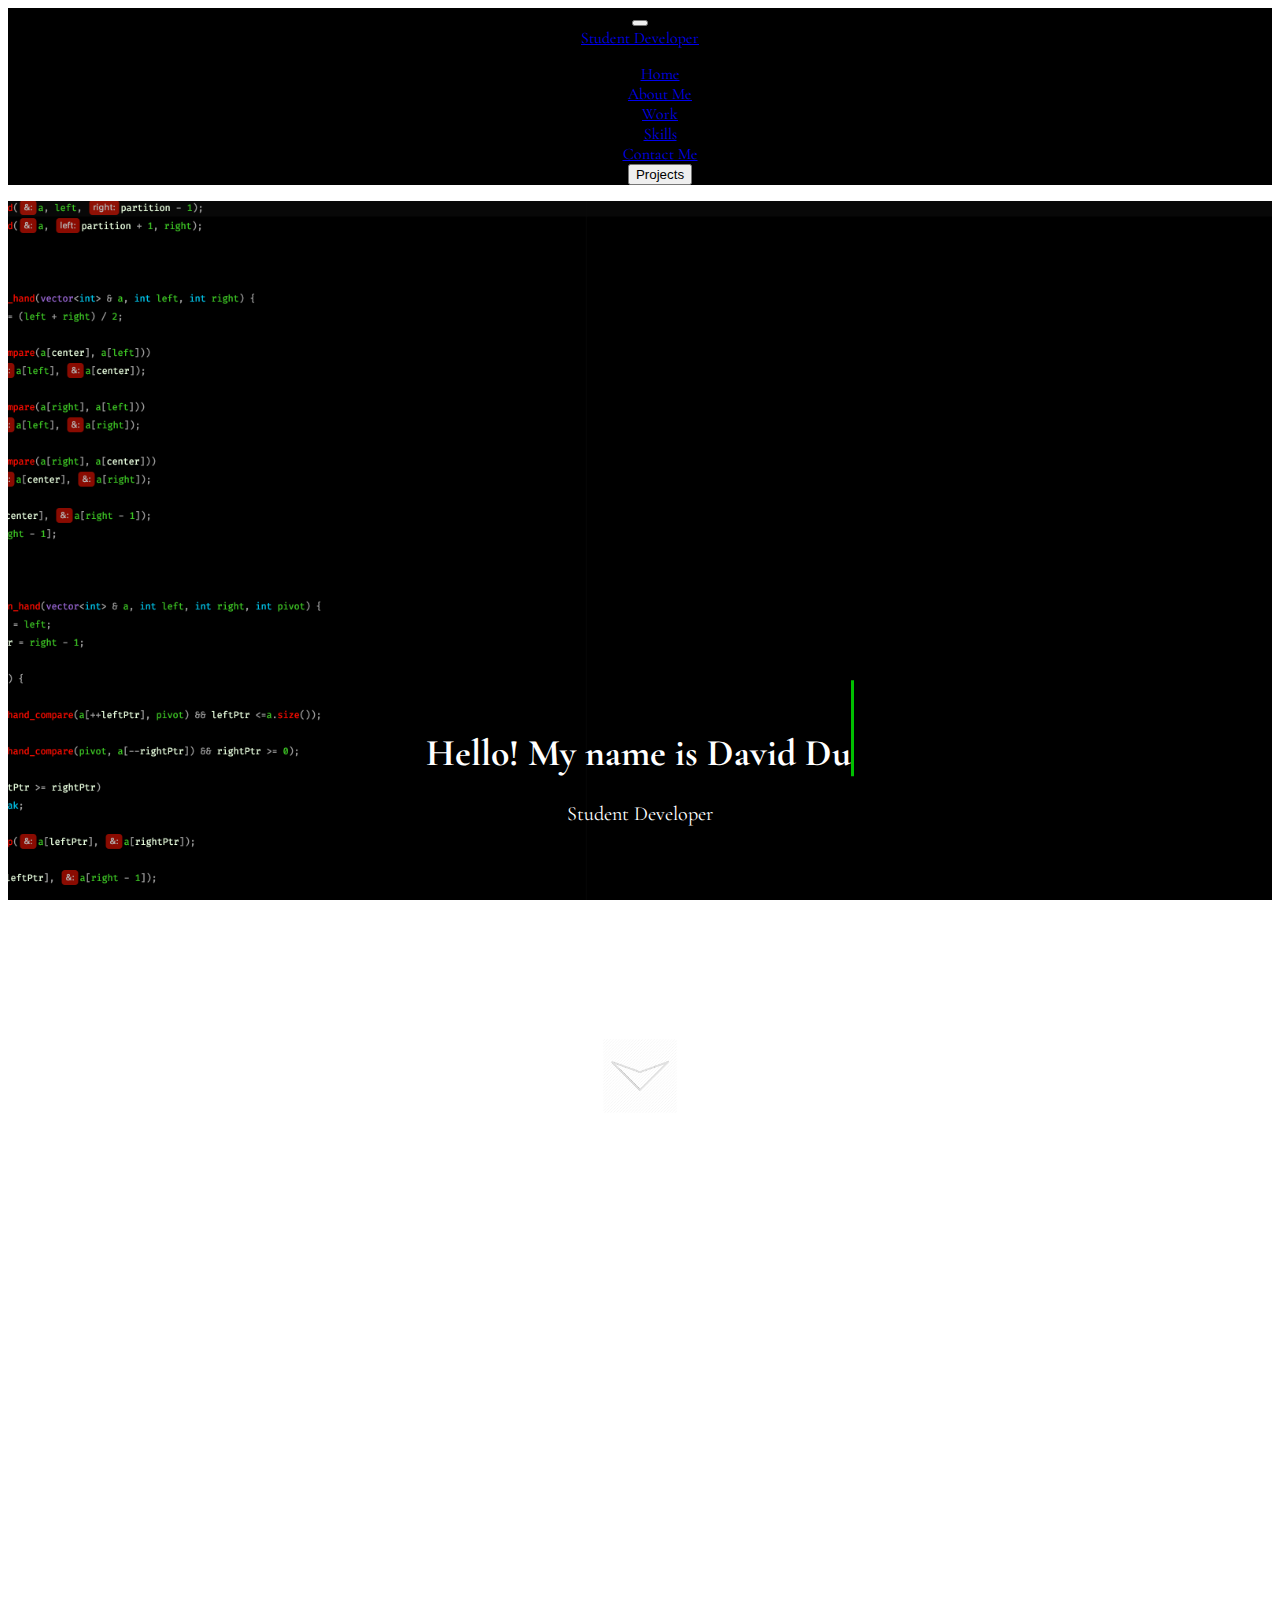
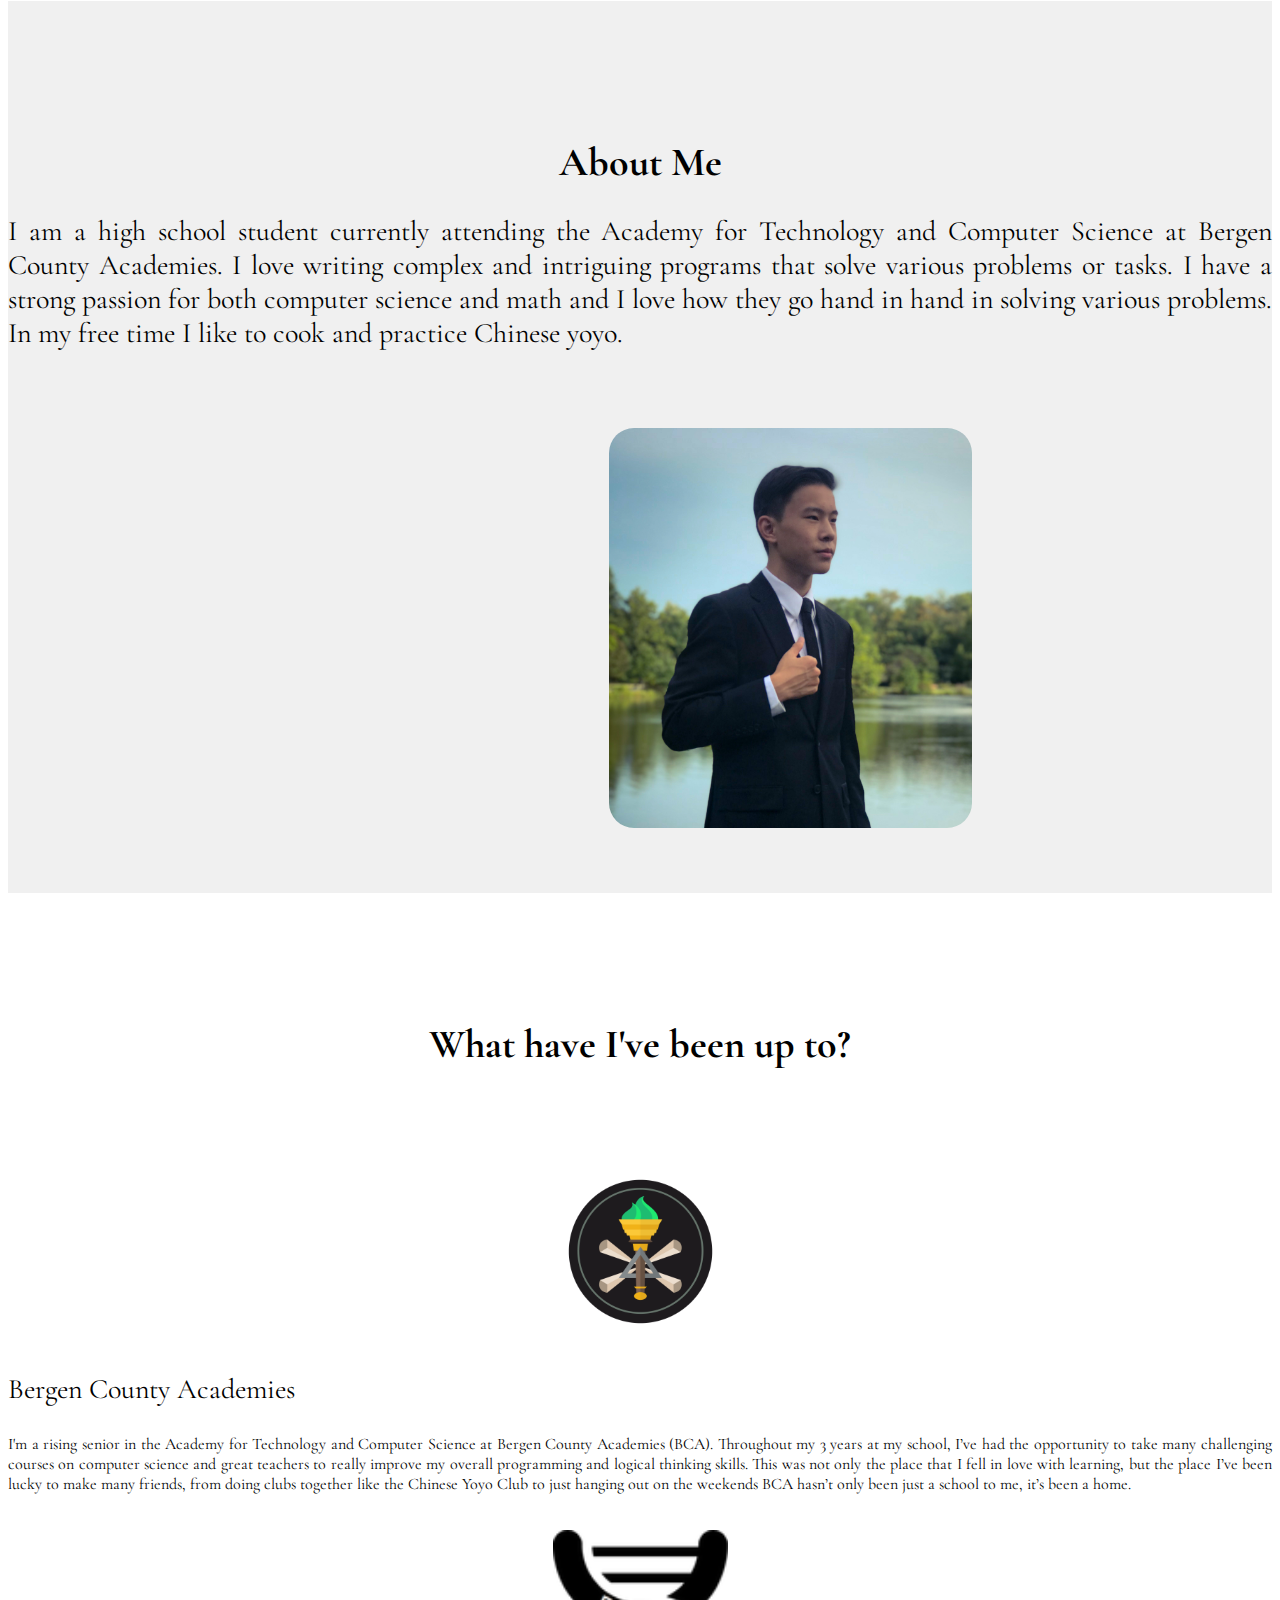
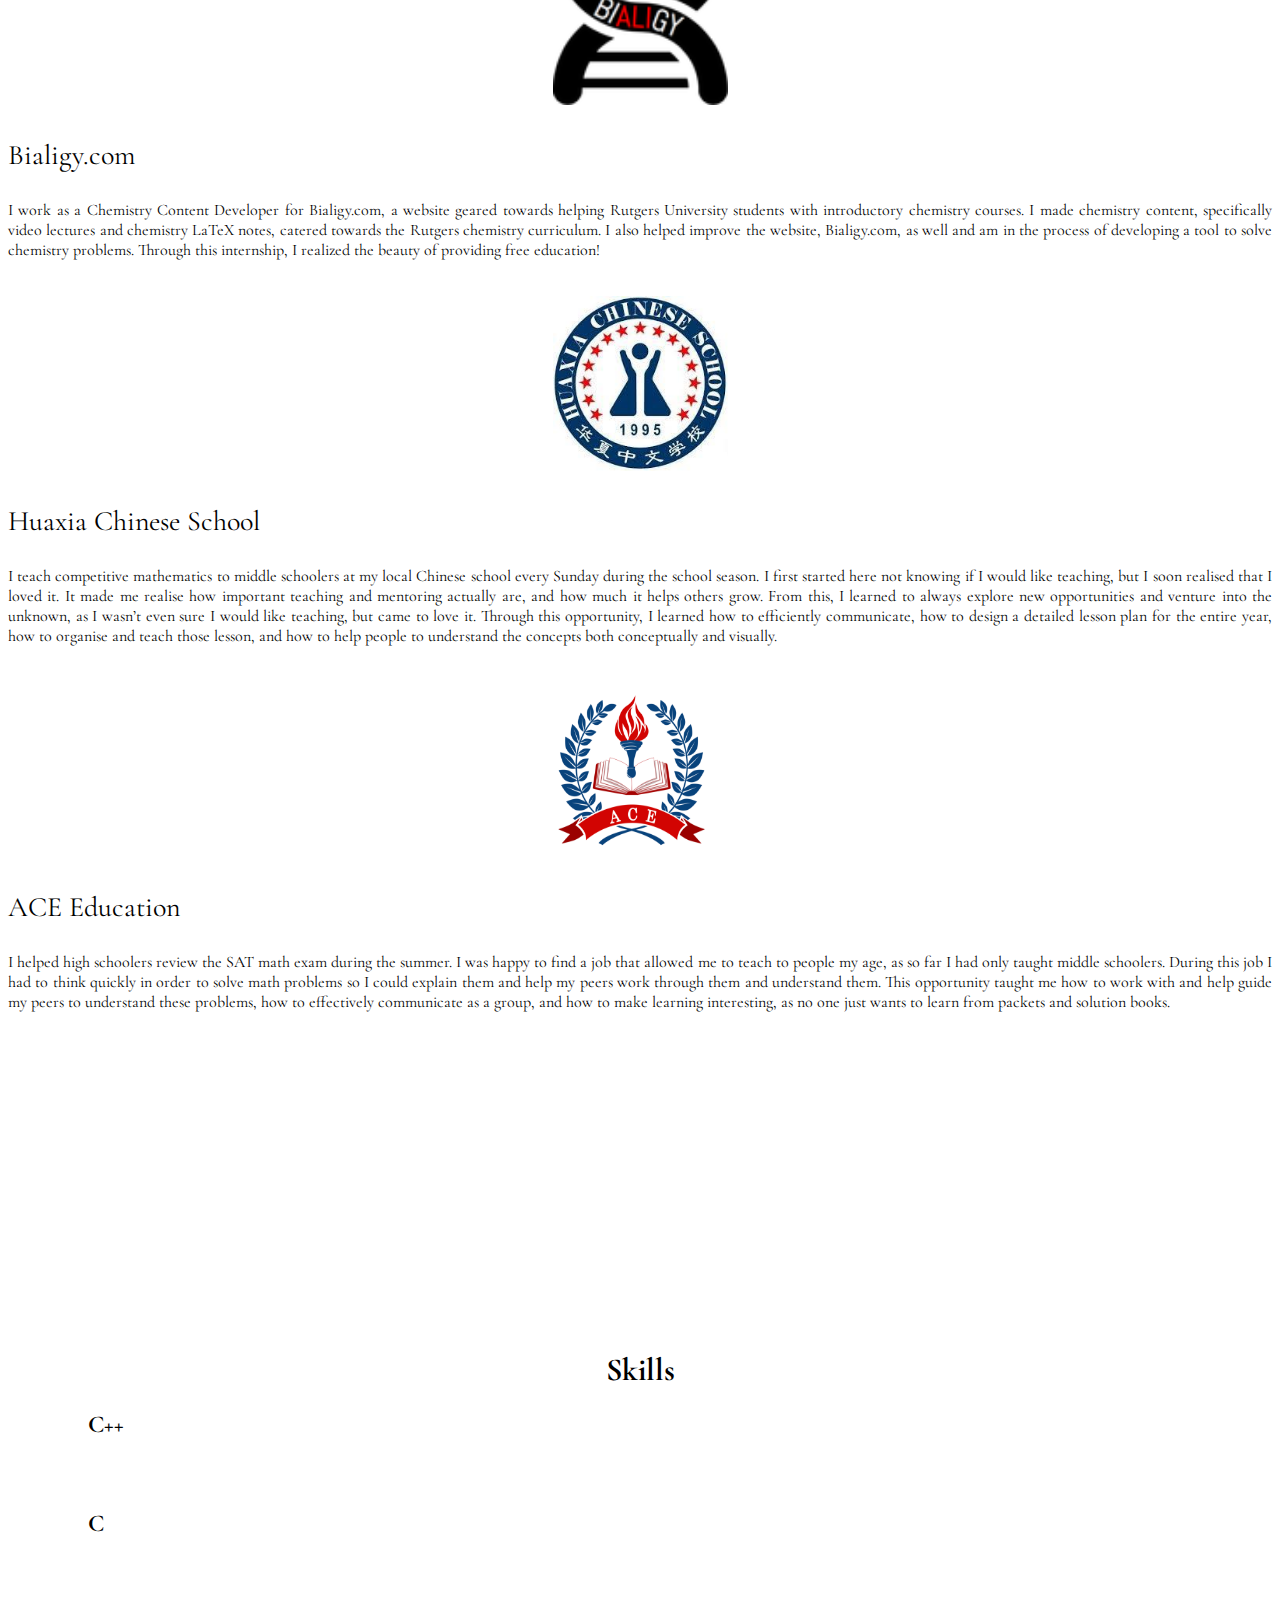
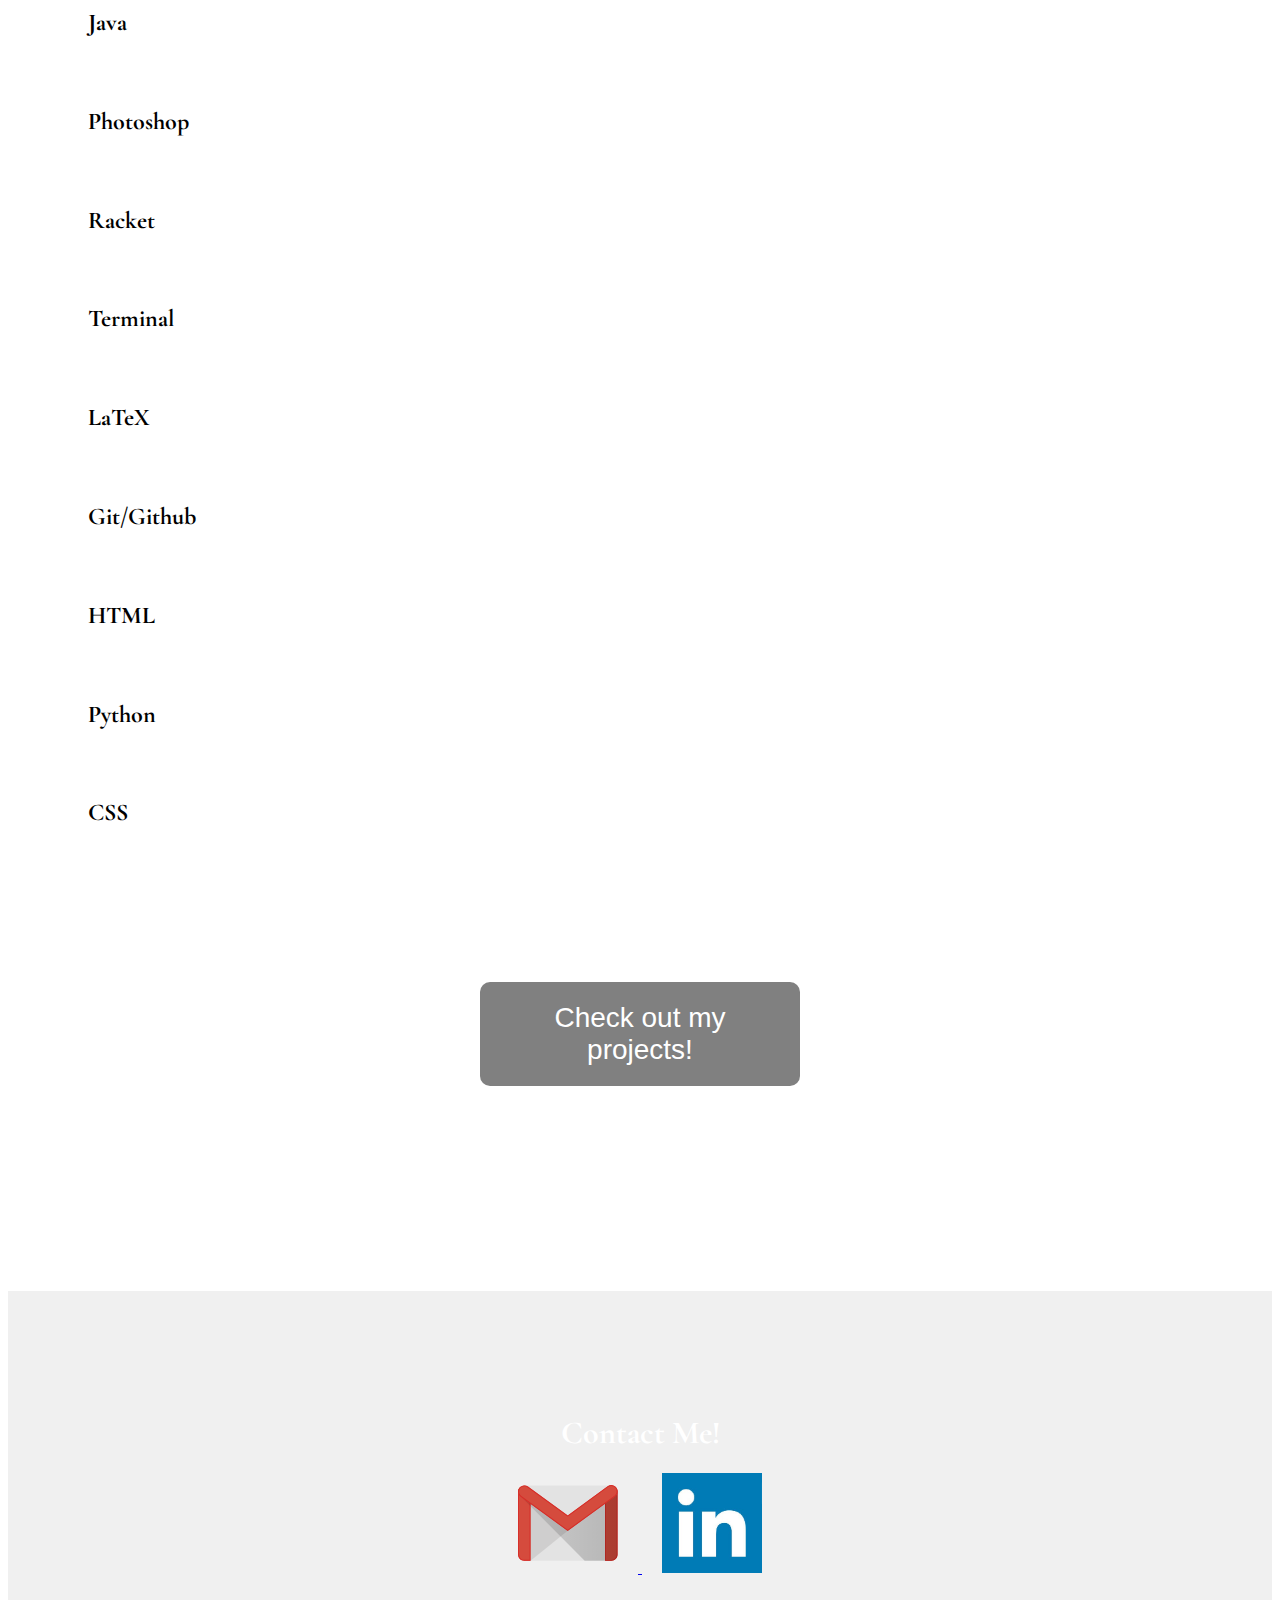
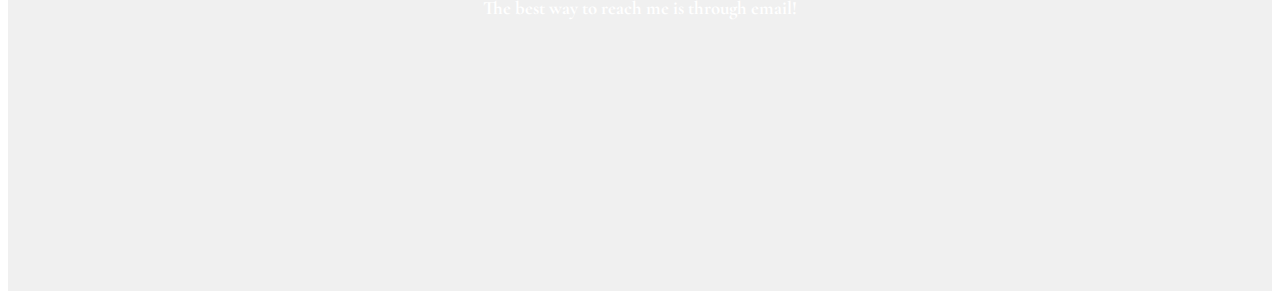
<file: index.html>
<!DOCTYPE html>
<html lang="en">
<head>
    <meta charset="UTF-8">
    <meta name="viewport" content="width=device-width, initial-scale=1">
    <link href="https://stackpath.bootstrapcdn.com/bootstrap/4.1.3/css/bootstrap.min.css" rel="stylesheet" integrity="sha384-MCw98/SFnGE8fJT3GXwEOngsV7Zt27NXFoaoApmYm81iuXoPkFOJwJ8ERdknLPMO" crossorigin="anonymous">
    <link rel="stylesheet" type="text/css" href="main.css">

    <script src="https://ajax.googleapis.com/ajax/libs/jquery/3.3.1/jquery.min.js"></script>
    <script src="js/jquery.smoothState.js"></script>
    <script src="js/gtag.js"></script>
    <script
            src="https://code.jquery.com/jquery-3.3.1.js"
            integrity="sha256-2Kok7MbOyxpgUVvAk/HJ2jigOSYS2auK4Pfzbm7uH60="
            crossorigin="anonymous"></script>
    <script src="https://cdnjs.cloudflare.com/ajax/libs/popper.js/1.12.9/umd/popper.min.js" integrity="sha384-ApNbgh9B+Y1QKtv3Rn7W3mgPxhU9K/ScQsAP7hUibX39j7fakFPskvXusvfa0b4Q" crossorigin="anonymous"></script>
    <script src="https://maxcdn.bootstrapcdn.com/bootstrap/4.0.0/js/bootstrap.min.js" integrity="sha384-JZR6Spejh4U02d8jOt6vLEHfe/JQGiRRSQQxSfFWpi1MquVdAyjUar5+76PVCmYl" crossorigin="anonymous"></script>
    <script src="js/smooth.js"></script>
    <script src="js/main.js"></script>
    <title>David Du | Student Developer</title>


    <div id="nav1">
        <nav class="navbar navbar-expand-sm bg-color navbar-dark fixed-top" >

            <button class="navbar-toggler" type="button" data-toggle="collapse" data-target="#nav2">
                <span class="navbar-toggler-icon"></span>
            </button>
            <div class="collapse navbar-collapse" id="nav2">
                <a class="navbar-brand" href="#">Student Developer</a>
                <ul class="navbar-nav ml-auto">

                    <li class="nav-item">
                        <a class="nav-link" href="#sec1">Home</a>
                    </li>
                    <li class="nav-item">
                        <a class="nav-link" href="#sec2">About Me</a>
                    </li>
                    <li class="nav-item">
                        <a class="nav-link" href="#work">Work</a>
                    </li>
                    <li class="nav-item">
                        <a class="nav-link" href="#skills">Skills</a>
                    </li>
                    <li class="nav-item">
                        <a class="nav-link" href="#sec4">Contact Me</a>
                    </li>

                    <li class="nav-item active">
                        <button class="btn btn-outline-primary" type="button" onclick="window.location.href='projects.html'">Projects</button>
                    </li>
                </ul>
            </div>
        </nav>
    </div>
</head>
<body>
<div class="smooth" id="main">
    <div class="smooth smooth_element smooth_element--fadein">
        <section id="sec1">

            <div class="jumbotron jumbotron1 parallax" id="resize1">
                <div class="container1">
                    <div class="centered">
                        <h1 id="type1">Hello! My name is David Du</h1>
                        <p id="type2">Student Developer</p>
                    </div>
                    <div class="centered_down">
                        <a href="#sec2"><img id="down_arrow2" src="img/down_arrow.png" alt="Down Arrow"></a>
                    </div>
                </div>
            </div>
        </section>
        <section id="sec2">
            <div class="jumbotron jumbotron2">
                <div class="container divspace">
                    <div class="row">
                        <div class="col-sm-6">
                            <h1 class="hp1"> About Me</h1>
                            <p class="f2">I am a high school student currently attending the Academy for Technology and Computer Science at Bergen County Academies. I love writing complex and intriguing programs that solve various problems or tasks. I have a strong passion for both computer science and math and I love how they go hand in hand in solving various problems. In my free time I like to cook and practice Chinese yoyo.</p>
                        </div>
                        <div class="col-sm-6" >
                            <img src="img/portrait.png" alt="portrait" class="portrait">
                        </div>
                    </div>
                </div>



            </div>
        </section>

        <section id = "work">
            <div class="jumbotron jumbotron5">


                <h1 class="hp1" style="padding-bottom: 50px"> What have I've been up to?</h1>
                <div class="container">
                    <div class="row">

                        <div class="col-sm-6" style="padding-top: 20px"><img src="img/bcaimage.png" alt="bca image" class="cimage"> </div>
                        <div class="col-sm-6">
                            <p class="f2">Bergen County Academies</p>
                            <p class="f3">I'm a rising senior in the Academy for Technology and Computer Science at Bergen County Academies (BCA). Throughout my 3 years at my school, I’ve had the opportunity to take many challenging courses on computer science and great teachers to really improve my overall programming and logical thinking skills. This was not only the place that I fell in love with learning, but the place I’ve been lucky to make many friends, from doing clubs together like the Chinese Yoyo Club to just hanging out on the weekends BCA hasn’t only been just a school to me, it’s been a home.</p>
                        </div>


                    </div>
                    <div class="row">

                        <div class="col-sm-6" style="padding-top: 20px"><img src="img/bialigy.png" alt="bialigy image" class="cimage"> </div>
                        <div class="col-sm-6">
                            <p class="f2">Bialigy.com</p>
                            <p class="f3">I work as a Chemistry Content Developer for Bialigy.com, a website geared towards helping Rutgers University students with introductory chemistry courses. I made chemistry content, specifically video lectures and chemistry LaTeX notes, catered towards the Rutgers chemistry curriculum. I also helped improve the website, Bialigy.com, as well and am in the process of developing a tool to solve chemistry problems. Through this internship, I realized the beauty of providing free education!</p>
                            </p>
                        </div>


                    </div>
                    <div class="row">

                        <div class="col-sm-6" style="padding-top: 20px"><img src="img/huaxia.jpeg" alt="huaxia image" class="cimage"></div>
                        <div class="col-sm-6">
                            <p class="f2">Huaxia Chinese School</p>
                            <p class="f3">I teach competitive mathematics to middle schoolers at my local Chinese school every Sunday during the school season. I first started here not knowing if I would like teaching, but I soon realised that I loved it. It made me realise how important teaching and mentoring actually are, and how much it helps others grow. From this, I learned to always explore new opportunities and venture into the unknown, as I wasn’t even sure I would like teaching, but came to love it. Through this opportunity, I learned how to efficiently communicate, how to design a detailed lesson plan for the entire year, how to organise and teach those lesson, and how to help people to understand the concepts both conceptually and visually.
                            </p>
                        </div>


                    </div>
                    <div class="row">

                        <div class="col-sm-6" style="padding-top: 20px"><img src="img/ace.png" alt="ace image" class="cimage"> </div>
                        <div class="col-sm-6">
                            <p class="f2">ACE Education</p>
                            <p class="f3">
                                I helped high schoolers review the SAT math exam during the summer. I was happy to find a job that allowed me to teach to people my age, as so far I had only taught middle schoolers. During this job I had to think quickly in order to solve math problems so I could explain them and help my peers work through them and understand them. This opportunity taught me how to work with and help guide my peers to understand these problems, how to effectively communicate as a group, and how to make learning interesting, as no one just wants to learn from packets and solution books.</p>
                        </div>


                    </div>





                </div>
            </div>
        </section>


        <section id="skills">
            <div class="jumbotron jumbotron5">
                <h1>Skills</h1>
                <div class="container" style="position: relative; left:80px;">
                    <div class="row">
                        <div class="col-sm-2" style="padding-bottom: 15px;">
                            <h2 style="text-align: justify">C++</h2>

                        </div>
                        <div class="col-sm-4" style="padding-bottom: 15px;">

                            <div class="progress progress_bar">
                                <div class="progress-bar" role="progressbar" aria-valuenow="95"
                                     aria-valuemin="0" aria-valuemax="100" style="width:95%">
                                    <span class="sr-only"></span>
                                </div>
                            </div>

                        </div>
                        <div class="col-sm-2" style="padding-bottom: 15px;">
                            <h2 style="text-align: justify">C</h2>

                        </div>
                        <div class="col-sm-4" style="padding-bottom: 15px;">

                            <div class="progress progress_bar">
                                <div class="progress-bar" role="progressbar" aria-valuenow="57"
                                     aria-valuemin="0" aria-valuemax="100" style="width:57%">
                                    <span class="sr-only"></span>
                                </div>
                            </div>

                        </div>

                    </div>

                    <div class="row">
                        <div class="col-sm-2" style="padding-bottom: 15px;">
                            <h2 style="text-align: justify">Java</h2>

                        </div>
                        <div class="col-sm-4" style="padding-bottom: 15px;">
                            <div class="progress progress_bar">
                                <div class="progress-bar" role="progressbar" aria-valuenow="85"
                                     aria-valuemin="0" aria-valuemax="100" style="width:85%">
                                    <span class="sr-only"></span>
                                </div>
                            </div>
                        </div>

                        <div class="col-sm-2" style="padding-bottom: 15px;">
                            <h2 style="text-align: justify">Photoshop</h2>

                        </div>
                        <div class="col-sm-4" style="padding-bottom: 15px;">
                            <div class="progress progress_bar">
                                <div class="progress-bar" role="progressbar" aria-valuenow="50"
                                     aria-valuemin="0" aria-valuemax="100" style="width:50%">
                                    <span class="sr-only"></span>
                                </div>
                            </div>
                        </div>

                    </div>


                    <div class="row">
                        <div class="col-sm-2" style="padding-bottom: 15px;">
                            <h2 style="text-align: justify">Racket</h2>

                        </div>
                        <div class="col-sm-4" style="padding-bottom: 15px;">
                            <div class="progress progress_bar">
                                <div class="progress-bar" role="progressbar" aria-valuenow="83"
                                     aria-valuemin="0" aria-valuemax="100" style="width:83%">
                                    <span class="sr-only"></span>
                                </div>
                            </div>
                        </div>


                        <div class="col-sm-2" style="padding-bottom: 15px;">
                            <h2 style="text-align: justify">Terminal</h2>

                        </div>
                        <div class="col-sm-4" style="padding-bottom: 15px;">

                            <div class="progress progress_bar">
                                <div class="progress-bar" role="progressbar" aria-valuenow="48"
                                     aria-valuemin="0" aria-valuemax="100" style="width:48%">
                                    <span class="sr-only"></span>
                                </div>
                            </div>

                        </div>



                    </div>

                    <div class="row">
                        <div class="col-sm-2" style="padding-bottom: 15px;">
                            <h2 style="text-align: justify">LaTeX</h2>

                        </div>
                        <div class="col-sm-4" style="padding-bottom: 15px;">

                            <div class="progress progress_bar">
                                <div class="progress-bar" role="progressbar" aria-valuenow="80"
                                     aria-valuemin="0" aria-valuemax="100" style="width:80%">
                                    <span class="sr-only"></span>
                                </div>
                            </div>

                        </div>

                        <div class="col-sm-2" style="padding-bottom: 15px;">
                            <h2 style="text-align: justify">Git/Github</h2>

                        </div>
                        <div class="col-sm-4" style="padding-bottom: 15px;">
                            <div class="progress progress_bar">
                                <div class="progress-bar" role="progressbar" aria-valuenow="45"
                                     aria-valuemin="0" aria-valuemax="100" style="width:45%">
                                    <span class="sr-only"></span>
                                </div>
                            </div>
                        </div>


                    </div>



                    <div class="row">

                        <div class="col-sm-2" style="padding-bottom: 15px;">
                            <h2 style="text-align: justify">HTML</h2>

                        </div>
                        <div class="col-sm-4" style="padding-bottom: 15px;">
                            <div class="progress progress_bar">
                                <div class="progress-bar" role="progressbar" aria-valuenow="70"
                                     aria-valuemin="0" aria-valuemax="100" style="width:70%">
                                    <span class="sr-only"></span>
                                </div>
                            </div>
                        </div>

                        <div class="col-sm-2" style="padding-bottom: 15px;">
                            <h2 style="text-align: justify">Python</h2>

                        </div>
                        <div class="col-sm-4" style="padding-bottom: 15px;">
                            <div class="progress progress_bar">
                                <div class="progress-bar" role="progressbar" aria-valuenow="40"
                                     aria-valuemin="0" aria-valuemax="100" style="width:40%">
                                    <span class="sr-only"></span>
                                </div>
                            </div>
                        </div>
                    </div>

                    <div class="row">
                        <div class="col-sm-2" style="padding-bottom: 15px;">
                            <h2 style="text-align: justify">CSS</h2>

                        </div>
                        <div class="col-sm-4" style="padding-bottom: 15px;">
                            <div class="progress progress_bar">
                                <div class="progress-bar" role="progressbar" aria-valuenow="69"
                                     aria-valuemin="0" aria-valuemax="100" style="width:69%">
                                    <span class="sr-only"></span>
                                </div>
                            </div>
                        </div>


                    </div>
                </div>
                <div style="padding-top:100px">
                    <button class="buttonProject" onclick="window.location.href='projects.html'"><span>Check out my projects!</span></button>
                </div>

            </div>


        </section>

        <section id="sec4">
            <div class="jumbotron jumbotron4 parallax">
                <h1>Contact Me!</h1>
                <div style="text-align: center">
                    <a href="mailto:daviddu0425@gmail.com" target="_blank">
                        <img src="img/gmaillogo.svg" alt="Gmail Link" class="contact_images" >
                    </a></h2>
                    <a href="https://www.linkedin.com/in/david-duu" target="_blank">
                        <img src="img/linkedinlogo.jpg" alt="Gmail Link" class="contact_images">
                    </a></h2>
                </div>

                <h3>The best way to reach me is through email!</h3>
                
            </div>

        </section>
    </div>
</div>


</body>
</html>
</file>
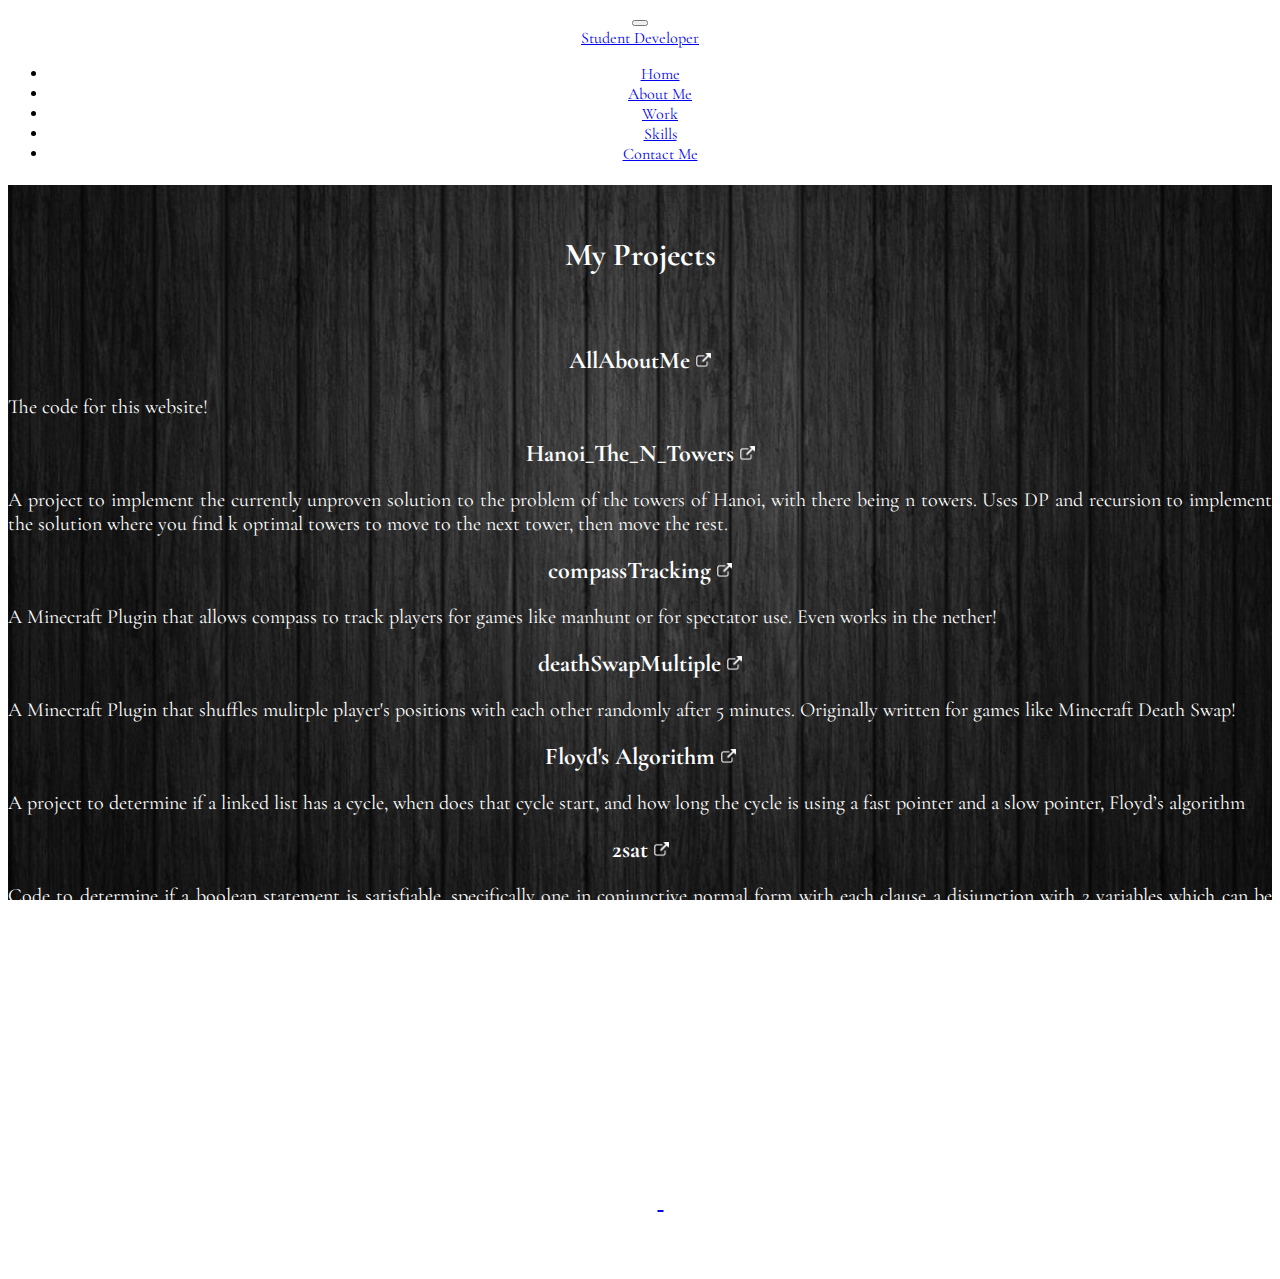
<file: projects.html>
<!DOCTYPE html>
<html lang="en">
<head>
    <meta charset="UTF-8">
    <meta name="viewport" content="width=device-width, initial-scale=1">
    <link href="https://stackpath.bootstrapcdn.com/bootstrap/4.1.3/css/bootstrap.min.css" rel="stylesheet" integrity="sha384-MCw98/SFnGE8fJT3GXwEOngsV7Zt27NXFoaoApmYm81iuXoPkFOJwJ8ERdknLPMO" crossorigin="anonymous">
    <link rel="stylesheet" type="text/css" href="css/project.css">

    <script src="https://ajax.googleapis.com/ajax/libs/jquery/3.3.1/jquery.min.js"></script>
    <script src="js/jquery.smoothState.js"></script>
    <script src="js/gtag.js"></script>
    <script
            src="https://code.jquery.com/jquery-3.3.1.js"
            integrity="sha256-2Kok7MbOyxpgUVvAk/HJ2jigOSYS2auK4Pfzbm7uH60="
            crossorigin="anonymous"></script>
    <script src="https://cdnjs.cloudflare.com/ajax/libs/popper.js/1.12.9/umd/popper.min.js" integrity="sha384-ApNbgh9B+Y1QKtv3Rn7W3mgPxhU9K/ScQsAP7hUibX39j7fakFPskvXusvfa0b4Q" crossorigin="anonymous"></script>
    <script src="https://maxcdn.bootstrapcdn.com/bootstrap/4.0.0/js/bootstrap.min.js" integrity="sha384-JZR6Spejh4U02d8jOt6vLEHfe/JQGiRRSQQxSfFWpi1MquVdAyjUar5+76PVCmYl" crossorigin="anonymous"></script>
    <script src="js/smooth.js"></script>
    <script src="js/main.js"></script>
    <title>David Du | Student Developer</title>


    <div id="nav1">
        <nav class="navbar navbar-expand-sm bg-color navbar-dark fixed-top" >

            <button class="navbar-toggler" type="button" data-toggle="collapse" data-target="#nav2">
                <span class="navbar-toggler-icon"></span>
            </button>
            <div class="collapse navbar-collapse" id="nav2">
                <a class="navbar-brand" href="#">Student Developer</a>

                <ul class="navbar-nav ml-auto">
                    <li class="nav-item active">
                        <a class="nav-link" href="index.html#sec1">Home</a>
                    </li>
                    <li class="nav-item">
                        <a class="nav-link" href="index.html#sec2">About Me</a>
                    </li>
                    <li class="nav-item">
                        <a class="nav-link" href="index.html#work">Work</a>
                    </li>
                    <li class="nav-item">
                        <a class="nav-link" href="index.html#skills">Skills</a>
                    </li>
                    <li class="nav-item">
                        <a class="nav-link" href="index.html#sec4">Contact Me</a>
                    </li>
                </ul>
            </div>
        </nav>
    </div>
</head>
<body>
<div class="smooth" id="main">
    <div class=" smooth smooth_element smooth_element--fadein">
        <section id="my_projects">
            <div class="jumbotron jumbotron6 parallax2">
                <h1 style="padding-bottom: 50px">My Projects</h1>
                <div class="container">


                    <div class="row">

                        <div class="col-sm-5">
                            <h2> AllAboutMe <a target="_blank" href="https://github.com/daduuu/AllAboutMe">
                                <img src="img/link.png" alt="Github Link" class="link">
                            </a></h2>
                            <p class="projects">The code for this website!</p>

                        </div>
                        <div class="col-sm-2">

                        </div>
                        <div class="col-sm-5">
                            <h2> Hanoi_The_N_Towers  <a target="_blank" href="https://github.com/daduuu/collection_of_algorithms/blob/master/hanoi.cpp">
                                <img src="img/link.png" alt="Github Link" class="link">
                            </a></h2>
                            <p class="projects">A project to implement the currently unproven solution to the problem of the towers of Hanoi, with there being n towers. Uses DP and recursion to implement the solution where you find k optimal towers to move to the next tower, then move the rest.</p>

                        </div>



                    </div>

                    <div class="row">

                        <div class="col-sm-5">
                            <h2> compassTracking <a target="_blank" href="https://github.com/daduuu/compassTracking">
                                <img src="img/link.png" alt="Github Link" class="link">
                            </a></h2>
                            <p class="projects">A Minecraft Plugin that allows compass to track players for games like manhunt or for spectator use. Even works in the nether!</p>

                        </div>
                        <div class="col-sm-2">

                        </div>
                        <div class="col-sm-5">
                            <h2> deathSwapMultiple  <a target="_blank" href="https://github.com/daduuu/deathSwapMultiple">
                                <img src="img/link.png" alt="Github Link" class="link">
                            </a></h2>
                            <p class="projects">A Minecraft Plugin that shuffles mulitple player's positions with each other randomly after 5 minutes. Originally written for games like Minecraft Death Swap!</p>

                        </div>



                    </div>

                    <div class="row">



                        <div class="col-sm-5">
                            <h2> Floyd's Algorithm  <a target="_blank" href="https://github.com/daduuu/collection_of_algorithms/blob/master/floyd.cpp">
                                <img src="img/link.png" alt="Github Link" class="link">
                            </a></h2>
                            <p class="projects">A project to determine if a linked list has a cycle, when does that cycle start, and how long the cycle is using a fast pointer and a slow pointer, Floyd’s algorithm</p>

                        </div>
                        <div class="col-sm-2">

                        </div>

                        <div class="col-sm-5">
                            <h2> 2sat <a target="_blank" href="https://github.com/daduuu/collection_of_algorithms/blob/master/2sat.cpp">
                                <img src="img/link.png" alt="Github Link" class="link">
                            </a></h2>
                            <p class="projects">Code to determine if a boolean statement is satisfiable, specifically one in conjunctive normal form with each clause a disjunction with 2 variables which can be negated if so chosen. Uses strongly connected component method developed by Kosaraju in order to solve the problem, specifically determining the condensation of the strongly connected components then reverse topologically sorting, assigning truth values and seeing if it is satisfiable, then printing the truth values of the the variables if satisfiable in O(n) time.</p>
                        </div>



                    </div>
                    <div class="row">

                        <div class="col-sm-5">
                            <h2> Josepheus  <a target="_blank" href="https://github.com/daduuu/collection_of_algorithms/blob/master/josephus.cpp">
                                <img src="img/link.png" alt="Github Link" class="link">
                            </a></h2>
                            <p class="projects">A small project to see who survives in the classic Josephus problem, where every k person dies. Utilises a circular linked list</p>

                        </div>
                        <div class="col-sm-2">

                        </div>
                        <div class="col-sm-5">
                            <h2> Tetrominoes_placer_2d  <a target="_blank" href="https://github.com/daduuu/collection_of_algorithms/blob/master/tetrominoes_placer_2d.cpp">
                                <img src="img/link.png" alt="Github Link" class="link">
                            </a></h2>
                            <p class="projects">Tetrominoes_placer_2d is to find if tetrominoes can be placed on a x by y board using “dancing links” from Knuth</p>

                        </div>



                    </div>
                    <div class="row">
                        <div class="col-sm-5">
                            <h2>Notes<a href="https://drive.google.com/open?id=1RoMTDjVUJIOazNQISTGxX8o-LJstQClr" target="_blank">
                                <img src="img/link.png" alt="Github Link" class="link">
                            </a></h2>
                            <p class="projects">This is my repository for math notes I have written in LaTeX. </p>
                        </div>
                        
                        <div class="col-sm-2">

                        </div>



                    </div>
                </div>
            </div>
        </section>
    </div>
</div>



</body>
</html>
</file>
<file: main.css>
@import url('https://fonts.googleapis.com/css?family=Cormorant+Garamond');
body{
    text-align: center;
    position: relative;
    font-family: 'Cormorant Garamond', serif;
}
h1{
    padding-top: 50px;
}
.buttonProject {
    border-radius: 10px;

    background-color: #808080;
    border: none;
    color: #FFFFFF;
    text-align: center;
    font-size: 28px;
    padding: 20px;
    width: 320px;
    transition: all 0.5s;
    cursor: pointer;
    margin: 5px;
}

.buttonProject span {
    cursor: pointer;
    display: inline-block;
    position: relative;
    transition: 0.5s;
}

.buttonProject span:after {
    content: '\00bb';
    position: absolute;
    opacity: 0;
    top: 0;
    right: -20px;
    transition: 0.5s;
}

.buttonProject:hover span {
    padding-right: 25px;
}

.buttonProject:hover span:after {
    opacity: 1;
    right: 0;
}

.buttonProject:focus {
    outline: none;
    box-shadow: none;
}
/*
.carousel{
    max-width: 100%;
    height: 730px;
    padding-top: 55px;
}
.img1{
    max-width: 100%;
    height: 730px;
}
.img2{
    max-width: 100%;
    height: 730px;
}
*/
.center{
}
.f1{
    text-align: center;
    font-size: 32px;

}
.f2{
    text-align: justify;
    font-size: 28px;
}
.skills{
    display: flex;
    flex-direction: column;
    justify-content: center;
    align-items: center;
    text-align: center;
    min-height: 100vh;
}
.f3{
    text-align: justify;

    font-size: 16px;
}
.container1 {
    height: 100%;
    max-width:100% !important;
    position: relative;
    bottom: 600px;
    padding: 0 0 100px 0;
    text-align: center;
    color: white;
}
.jp1{
    max-width: 100%;
    height: auto;
    opacity: 1;
}
.centered {
    position: absolute;
    top: 50%;
    left: 50%;
    transform: translate(-50%, -50%);
}
.centered_down {
    position: absolute;
    top: 75%;
    left: 50%;
    transform: translate(-50%, -50%);
}
#down_arrow2{
    position: relative;
    height: 100%;
    max-width: 100%;
    width: 75px;
    height: 75px;
    top: 300px;
    float:left;
}
.cimage{
    position: relative;
    max-width: 100%;
    width: 175px;
    height: 175px;

}



.column {
    flex: 50%;
    padding: 10px;

}
.jumbotron6{
    height: 100%;
    background-size:cover!important;
    background-repeat:no-repeat;
    background-position: center top;
    max-width:100% !important;
    color: white !important;
    margin: 0 !important;
}
.jumbotron1{
    height: 100%;
    background-size:cover!important;
    background-repeat:no-repeat;
    background-position: center top;
    max-width:100% !important;
    color: white !important;
    padding: 1100px 0 0 0 !important;
    margin: 0 !important;
}
.link{
    width: 15px;
    height: 15px;
}
.projects{
    font-size: 20px;
}
.hp{
    font-size: 2vw;
}
.hp1{
    font-size: 2.5em;
}
.navbar{
    margin: 0 !important;
    border-radius: 0 !important;
}
.bg-color{
    background-color: black;
}

.carousel-caption {
    position: absolute;
    z-index: 1;
    display:table;
    width:72%;
    height:65%;
}

.absolute-div {
    position: absolute;
    top: 0;
    left: 0;
    right: 0;
    bottom: 0;
}

.carousel-caption h1 p {
    display:table-cell;
    vertical-align: middle;
    text-align:center;
}
.work{
    height:1000px;
    min-height: 300px;
    background-color: white;

}

.progress_bar{
    width:50%;
    position: relative;
    top: 10px;
}
.item {
    position:relative;
}
.portrait{
    position: relative;

    left: 150px;
    top: 50px;
    width: 363px;
    height: 400px;
    max-width: 100%;
    border-radius: 25px;
}
.jumbotron5{
    max-width: 100%;
    height: auto;
    background-size: cover; !important;
    background-color: white !important;
    color: black !important;
    padding:50px 0 200px 0 !important;
    margin: 0 !important;
}

.jumbotron2{
    max-width: 100%;
    height: auto;
    background-size: cover; !important;
    background-color: #F0F0F0 !important;
    color: black !important;
    padding:50px 0 10px 0 !important;
    margin: 0 !important;
}
.divspace{
    padding: 10px 0 100px 0;
}
.jumbotron3{
    max-width: 100%;
    height: auto;
    background: transparent url("./img/wooddark.jpg") !important;
    color: white !important;
    background-size: cover !important;
    padding:50px 0 280px 0 !important;
    margin: 0 !important;
}
.jumbotron4{
    max-width: 100%;
    height: auto;
    background-color:#f0f0f0 !important;
    color: white !important;
    background-size: cover !important;
    padding:50px 0 250px 0 !important;
    margin: 0 !important;
}
.sec1{
    margin: 0;

}
.buttonResume {
    background-color: transparent;
    border: none;
    color: #FFFFFF;
    text-align: center;
    font-size: 28px;
    padding: 20px;
    width: 320px;
    transition: all 0.5s;
    cursor: pointer;
    margin: 5px;
}

.buttonResume:focus {
    outline: none;
    box-shadow: none;
}

.buttonResume span {
    cursor: pointer;
    display: inline-block;
    position: relative;
    transition: 0.5s;
}

.buttonResume span:after {
    content: '\00bb';
    position: absolute;
    opacity: 0;
    top: 0;
    right: -20px;
    transition: 0.5s;
}

.buttonResume:hover span {
    padding-right: 25px;
}

.buttonResume:hover span:after {
    opacity: 1;
    right: 0;
}
.parallax{

    background-image: url('img/subcode2.png');
    background-attachment: fixed;
    background-position: center;
    background-repeat: no-repeat;
    background-size: cover;

    height: 100%;
    min-width: 300px;
    min-height: 300px;
    max-width: 100%;

}
.sec2{
    margin: 0;
}
.sec3{
    margin: 0;
}
.sec4{
    margin: 0;
}

.smooth {

}
.smooth_element{
    animation-duration: 0.25s;
    transition-timing-function: ease-in;
    animation-fill-mode: both;
}

.smooth_element--fadein{
    animation-name: fadeIn;
}











#type2{
    text-align: center;
    font-size: 1.57vw;
    white-space: nowrap;
    overflow: hidden;
    white-space: nowrap;
    overflow: hidden;
    animation: fadeIn ease 1.9s 3.4s 1 normal both;
}
#type1 {
    font-size: 2.94vw;
    border-right: solid 3.3px rgba(0,255,0,.75);
    white-space: nowrap;
    overflow: hidden;
    animation: typing 3s steps(50, end) .2s 1 normal both,
    cursor 610ms steps(50, end) infinite;
}


@keyframes typing{
    from{width: 0;}
    to{width: 32.95vw;}
}
@keyframes fadeIn {
    0% {
        opacity:0;
    }
    100% {
        opacity:1;
    }
}

@keyframes fadeInUp {
    0% {
        opacity: 0;
        transform: translate3d(0, 100%, 0);
    }

    100% {
        opacity: 1;
        transform: none;
    }
}

@keyframes fadeInRight {
    0% {
        opacity: 0;
        transform: translate3d(100%, 0, 0);
    }

    100% {
        opacity: 1;
        transform: none;
    }
}

@keyframes cursor{
    from, to { border-color: transparent }
    50% { border-color: green; }
}

.contact_images{
    width: 100px;
    height: 100px;
    max-width: 100%;
    margin: 0 20px 0 20px;
}
</file>
<file: css/project.css>
@import url('https://fonts.googleapis.com/css?family=Cormorant+Garamond');
body{
    text-align: center;
    position: relative;
    font-family: 'Cormorant Garamond', serif;
}
h1{
    padding-top: 50px;
}

.cen {
    text-align: center;
}

.navbar{
    margin: 0 !important;
    border-radius: 0 !important;
}
.link{
    width: 15px;
    height: 15px;
}
.projects{
    text-align: justify;
    font-size: 20px;
}
.parallax2{
    opacity: 98%;
    background-image: url("../img/wooddark.jpg");
    background-attachment: fixed;
    background-position: center;
    background-repeat: no-repeat;
    background-size: cover;

    height: 100%;
    min-height: 300px;
    max-width: 100%;

}
.jumbotron6{
    height: 100%;
    background-size:cover!important;
    background-repeat:no-repeat;
    background-position: center top;
    max-width:100% !important;
    color: white !important;
    margin: 0 !important;
}


.smooth {

}
.smooth_element{
    animation-duration: 0.25s;
    transition-timing-function: ease-in;
    animation-fill-mode: both;
}

.smooth_element--fadein{
    animation-name: fadeIn;
}

@keyframes fadeIn {
    0% {
        opacity:0;
    }
    100% {
        opacity:1;
    }
}
</file>
